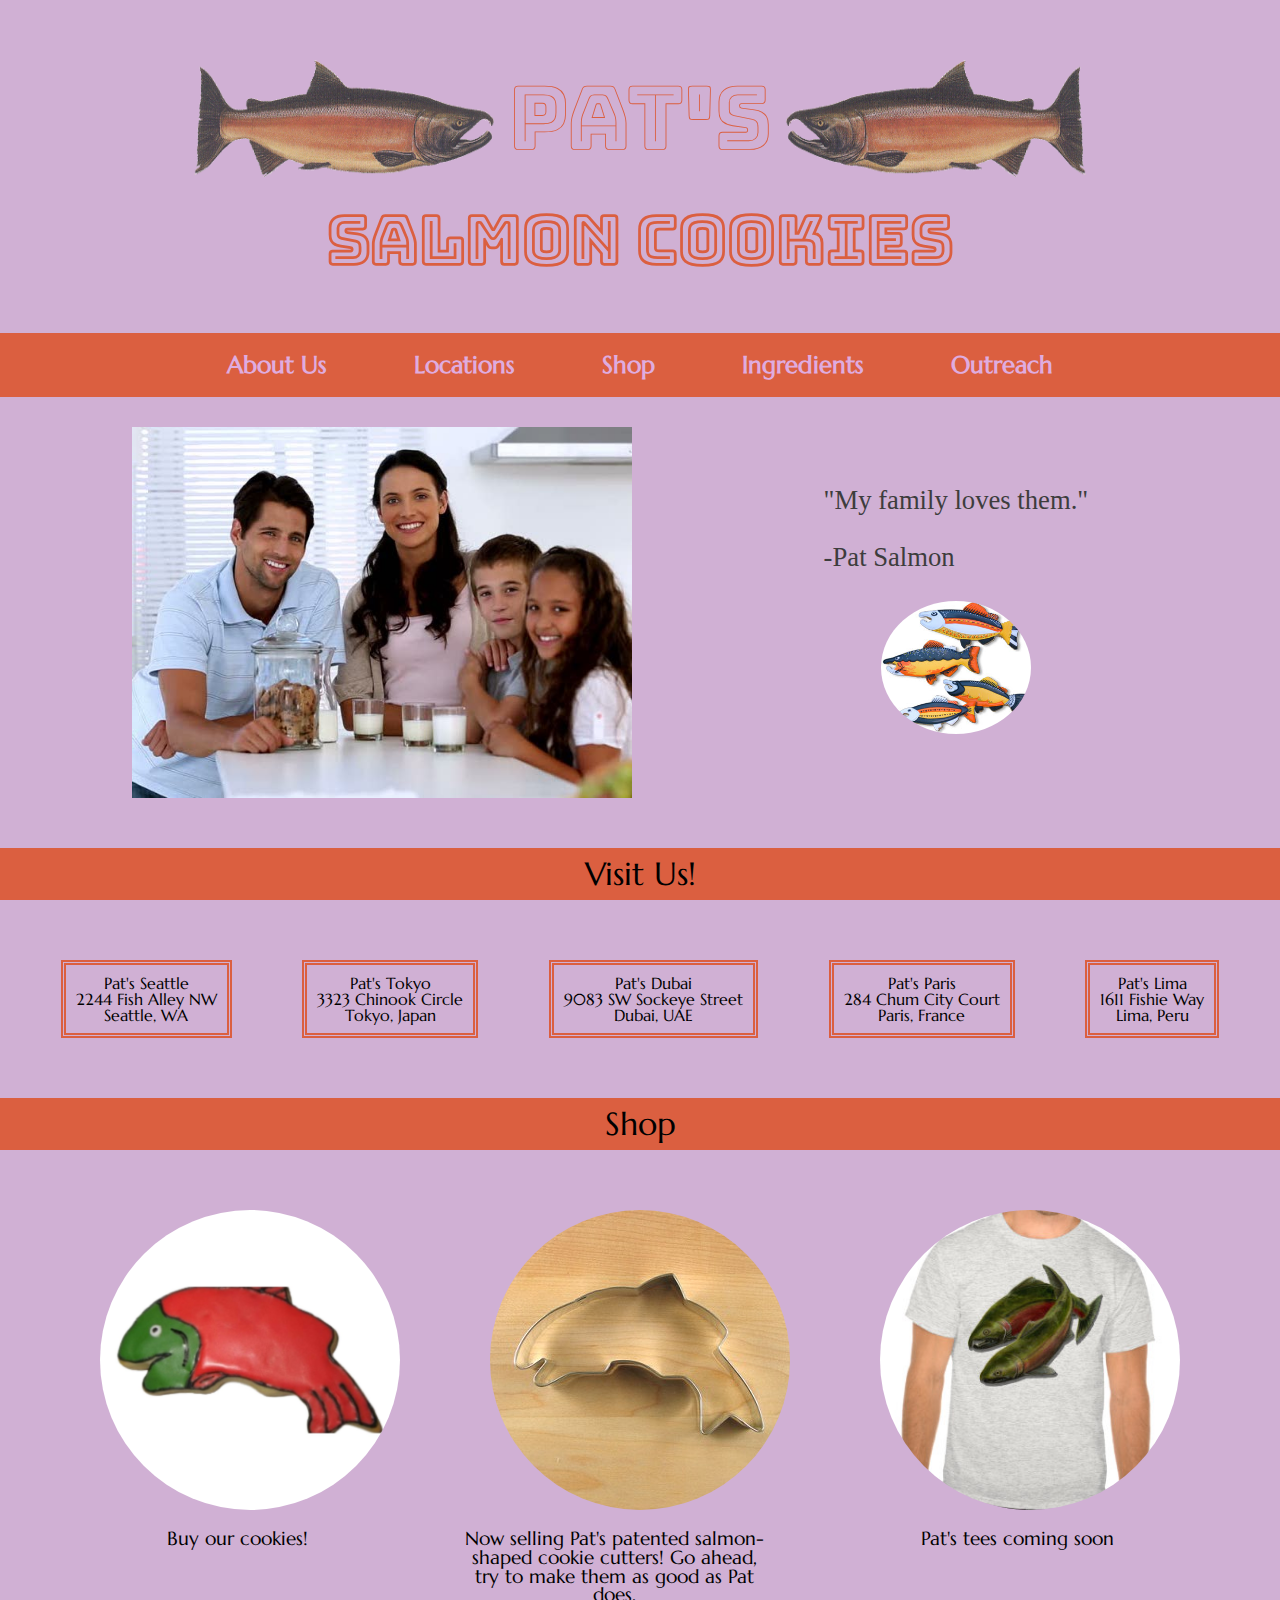
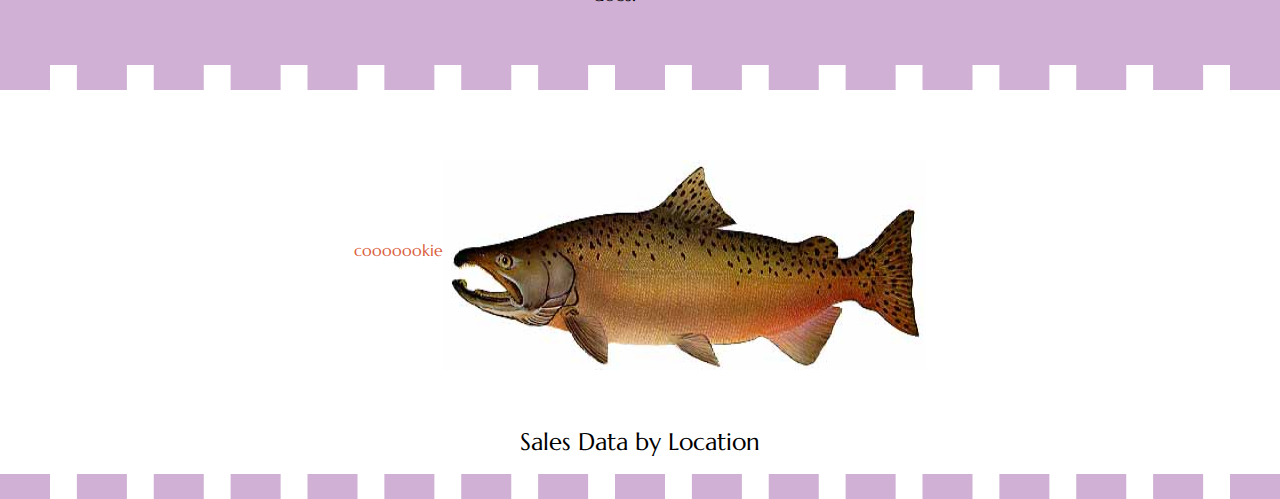
<file: index.html>
<!DOCTYPE html>
<html lang="en">
<head>
  <link rel="preconnect" href="https://fonts.googleapis.com">
  <link rel="preconnect" href="https://fonts.gstatic.com" crossorigin>
  <link href="https://fonts.googleapis.com/css2?family=Bree+Serif&family=Bungee+Outline&family=Fredoka&family=Marcellus&family=Oswald&family=Permanent+Marker&family=Poppins&family=Slabo+27px&display=swap" rel="stylesheet">
  <link rel="stylesheet" href="css/reset.css">
  <link rel="stylesheet" href="css/style.css">
  <title>cookie-stand</title>
</head>
<body>

  <header>
    <img src="images/salmon.png" alt="fish">
    <h1>Pat's</h1>
    <img src="images/leftiesalmon.png" alt="fish">
  </header>
  <h2>Salmon Cookies</h2>

  <nav>
    <ul>
      <li>About Us</li>
      <li>Locations</li>
      <li>Shop</li>
      <li>Ingredients</li>
      <li>Outreach</li>
    </ul>
  </nav>

  <main>

    <section>
      <img src="images/family.jpg" alt="pat-salmon-family">
      <article>
        <p>"My family loves them."</p>
        <p>-Pat Salmon</p>
        <img src="images/fish.jpg" alt="four-cartoon-salmons">
      </article>
    </section>

    <h4>Visit Us!</h4>

    <section>
      <ul>
        <li>Pat's Seattle</li>
        <li>2244 Fish Alley NW</li>
        <li>Seattle, WA</li>
      </ul>
      <ul>
        <li>Pat's Tokyo</li>
        <li>3323 Chinook Circle</li>
        <li>Tokyo, Japan</li>
      </ul>
      <ul>
        <li>Pat's Dubai</li>
        <li>9083 SW Sockeye Street</li>
        <li>Dubai, UAE</li>
      </ul>
      <ul>
        <li>Pat's Paris</li>
        <li>284 Chum City Court</li>
        <li>Paris, France</li>
      </ul>
      <ul>
        <li>Pat's Lima</li>
        <li>1611 Fishie Way</li>
        <li>Lima, Peru</li>
      </ul>
    </section>

    <h4>Shop</h4>

    <div>
      <img src="images/fishcookie.jpg" alt="fish-shaped-iced-cookie">

      <img src="images/cutter.jpeg" alt="fish-shaped-cookie-cutter">
      <img src="images/shirt.jpg" alt="tshirt-with-salmon">
    </div>
    <div>
      <p>Buy our cookies!</p>
      <p>Now selling Pat's patented salmon-shaped cookie cutters! Go ahead, try to make them as good as Pat does.</p>
      <p>Pat's tees coming soon</p>
    </div>
    
    <section>
      <p>cooooookie</p>
      <img src="images/chinook.jpg" alt="chinook-salmon">
    </section>

  </main>
</body>
<footer><a href="sales.html">Sales Data by Location</footer>
</html>
</file>
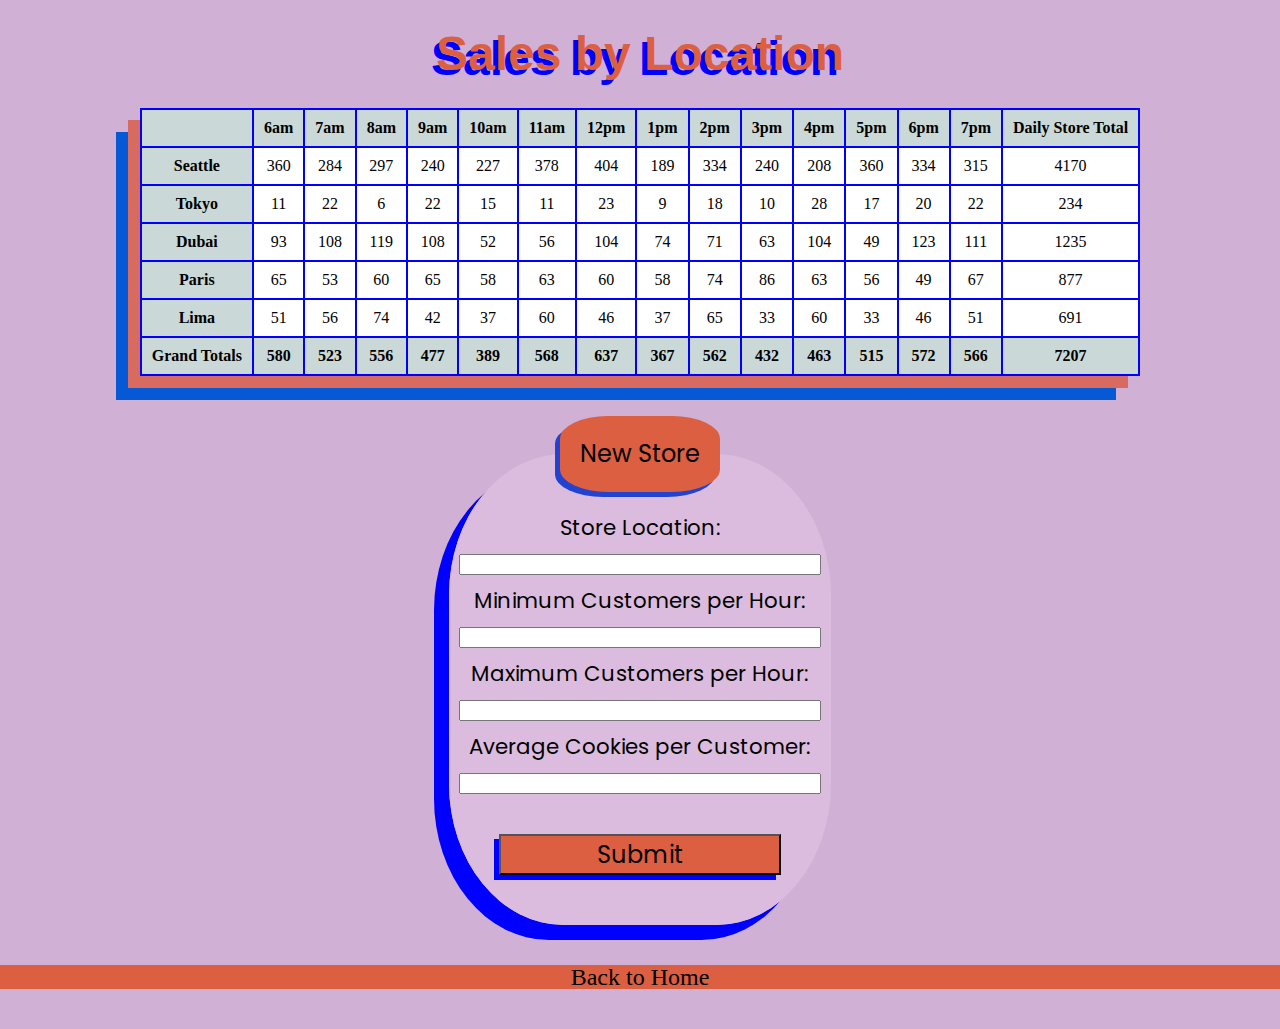
<file: sales.html>
<!DOCTYPE html>
<html lang="en">
<head>
  <link rel="preconnect" href="https://fonts.googleapis.com">
<link rel="preconnect" href="https://fonts.gstatic.com" crossorigin>
<link href="https://fonts.googleapis.com/css2?family=Fredoka&family=Montserrat&family=Poppins&display=swap" rel="stylesheet">
  <link rel="stylesheet" href="css/reset.css">
  <link rel="stylesheet" href="css/style.css">
  <title>cookie-stand</title>
</head>
<body>
  <h2 id="Sales">Sales by Location</h2>
  <!-- <section id="cookie-data"></section> -->
    <table id="cookie-table"></table>
  <form id="getForm">
    <fieldset>
      <legend>New Store</legend>
      <label for="name">Store Location:</label>
      <input type="text" name="name" id="name">
      <label for="min">Minimum Customers per Hour:</label>
      <input type="number" name=min id="min">
      <label for="max">Maximum Customers per Hour:</label>
      <input type="number" name="max" id="max">
      <label for="avg">Average Cookies per Customer:</label>
      <input type="text" name="avg" id="avg">
      <button type="submit">Submit</button>
    </fieldset>
  </form>
  <h5><a href="index.html">Back to Home</h5>
  <script src="./js/app.js"></script>
</body>
</html>
</file>
<file: css/style.css>
body {
  background-color: rgb(208, 176, 212);
  text-align: center;
  font-family: 'Marcellus', serif;
}

div {
  background-color: #db5f40;
  padding: 10px;
}
header {
  padding: 30px;
  margin-top: 30px;
  font-size: 65pt;
  color: #db5f40;
  font-family: 'Bungee Outline', cursive;
  display: flex;
  justify-content: center;
}

header img {
  max-width: 300px;
  opacity: 80%;
}

h1 {
  margin: 15px;
}

h2 {
  font-family: 'Bungee Outline', cursive;
  font-weight: 900;
  font-size: 50pt;
  color: #db5f40;
  margin-bottom: 60px;
}

/* _________________NAV BAR____________________ */

nav {
  display: flex;
  background-color: #db5f40;
  color: rgb(223, 172, 223);
  padding: 20px;
  font-size: 18pt;
  font-weight: 700;
  justify-content: center;
}

nav li {
  display: inline;
  margin: 40px;
}

/* ______________MAIN_MAIN_MAIN____________________ */

/* ________________FAMILY SECTION__________________ */

section {
  display: flex;
  justify-content: space-evenly;
}

section > img {
  margin-top: 30px;
  max-width: 500px;
  max-height: 400px;
}

article {
  font-size: 20pt;
  margin: 60px;
  color: #3d3d3d;
  justify-content: space-evenly;
}

article > img {
  border-radius: 50%;
  max-width: 150px;
}

article > p {
  margin: 30px 0;
  font-family: 'Permanent Marker', cursive;
  text-align: left;
}

h4 { /* ____________________LOCATIONS ___________________*/
  font-size: 2em;
  background-color: #db5f40;
  padding: 10px;
  margin: 50px 0;
}

section > ul {
  margin: 10px;
  color: #000000;
  margin: 10px;
  font-size: 12pt;
  border: 5px double #db5f40;
  padding: 10px;
}

div { /* __________________ SHOP ___________________*/
  display: flex;
  justify-content: space-evenly;
  background-color: rgb(208, 176, 212);
}

div > img {
  display: inline;
  max-width: 300px;
  border-radius: 50%;
}

div > p {
  max-width: 300px;
  font-size: 14pt;
  margin-bottom: 50px;
}

div ~ section {
  background-color: white;
  justify-content: center;
  border-top: 25px dashed rgb(208, 176, 212);
  padding: 40px;
}

section > p {
  line-height: 15em;
  color: #db5f40;
}
footer {
  background-color: white;
  padding: 20px;
  border-bottom: 25px dashed rgb(208, 176, 212);
  ;
}


/* _______________ SALES TABLE _________________ */

table {
  /* border: 5px solid #db5f40; */
  margin: auto;
  font-size: 12pt;
  box-shadow: -12px 12px rgb(215, 107, 95),
  -24px 24px rgb(6, 89, 213);
}

th {
  background-color: rgb(202, 216, 215);
  padding: 10px;
  text-align: center;
  border: 2px solid blue;
  font-weight: 600;
}

td {
  background-color: white;
  padding: 5px;
  text-align: center;
  border: 2px solid blue;
}

#Sales {
  text-align: center;
  margin: 30px;
  font-size: 3em;
  font-weight: 900;
  font-family: 'Gill Sans', 'Gill Sans MT', Calibri, 'Trebuchet MS', sans-serif;
  text-shadow: -5px 5px blue;
}

fieldset {
  background-color: rgb(219, 188, 222);
  color: black;
  display: flex;
  flex-direction: column;
  max-width: fit-content;
  margin: auto;
  margin-top: 40px;
  border-radius: 30%;
  padding: 10px;
  line-height: 1.5;
  font-family: 'Poppins', sans-serif;
  font-size: 16pt;
  box-shadow: -15px 15px blue;
}

legend {
  background-color: #db5f40;
  font-family: 'Poppins', sans-serif;
  font-size: 18pt;
  padding: 20px;
  border-radius: 30%;
  box-shadow: -5px 5px rgb(34, 66, 209);
}

label {
  margin: 10px;
}

button {
  margin: 5px;
  background-color: #db5f40;
  margin: 40px;
  font-size: 18pt;
  font-family: 'Poppins', sans-serif;
  box-shadow: -5px 5px blue;
}

h5 {
  margin: 40px 0;
  background-color: #db5f40;
}

a {
  color: black;
  font-size: 18pt;
}
a:link {
  text-decoration: none;
}
</file>
